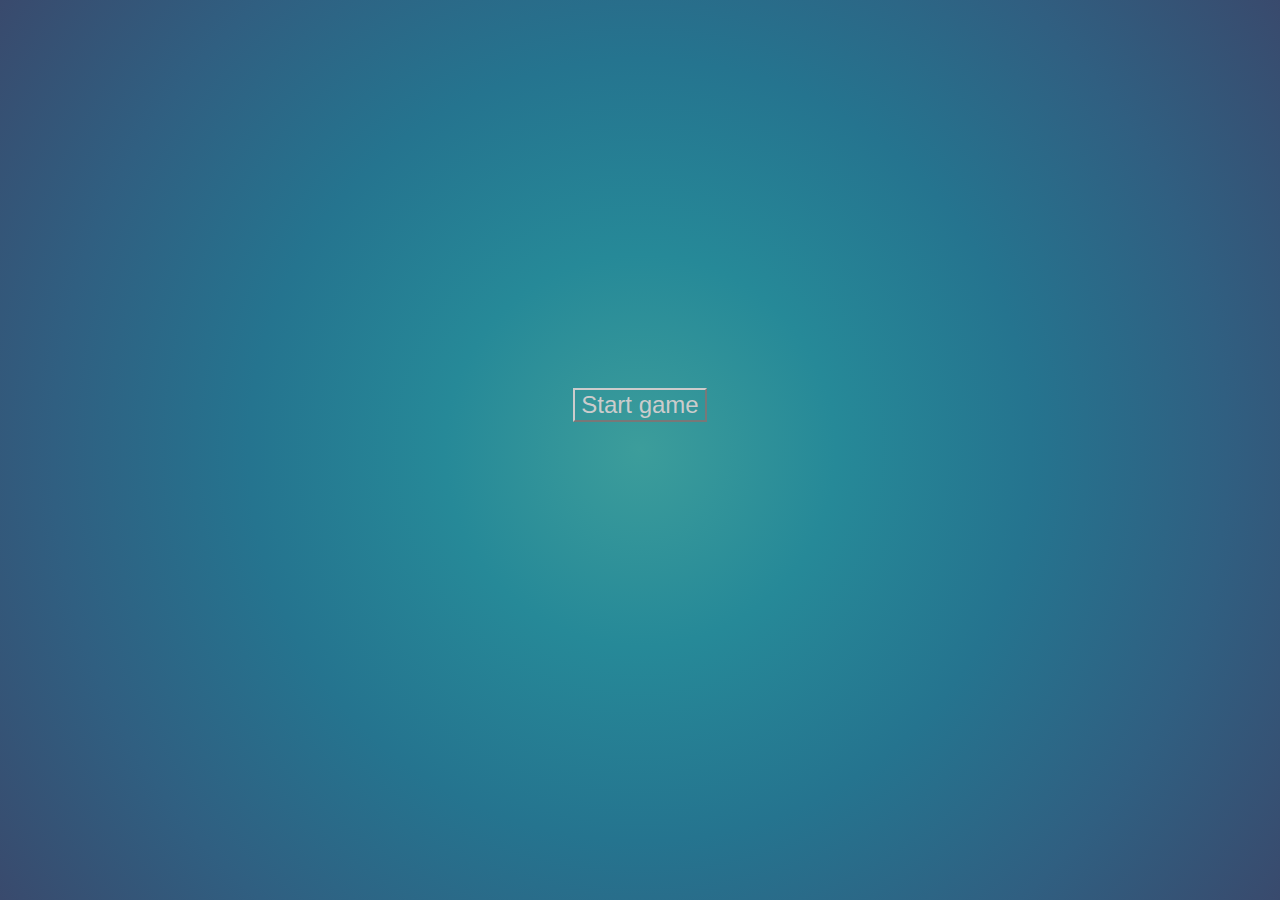
<file: index.html>
<!DOCTYPE html>
<html lang="en">
  <head>
    <meta charset="UTF-8" />
    <meta name="viewport" content="width=device-width, initial-scale=1.0" />
    <meta http-equiv="X-UA-Compatible" content="ie=edge" />
    <meta name="author" content="Rafał Białek" />
    <meta name="description" content="PWA snake" />
    <title>Snake</title>
    <link rel="canonical" href="https://bialek.github.io/PWA-Snake/" />
    <link rel="stylesheet" href="assets/style/style.css" />
    <link rel="manifest" href="/PWA-Snake/manifest.json" />
    <link rel="shortcut icon" href="assets/icons/favicon.ico" />
    <link rel="apple-touch-icon" href="assets/icons/icon-72x72.png" />
    <link rel="apple-touch-icon" href="assets/icons/icon-96x96.png" />
    <link rel="apple-touch-icon" href="assets/icons/icon-128x128.png" />
    <link rel="apple-touch-icon" href="assets/icons/icon-144x144.png" />
    <link rel="apple-touch-icon" href="assets/icons/icon-152x152.png" />
    <link rel="apple-touch-icon" href="assets/icons/icon-192x192.png" />
    <link rel="apple-touch-icon" href="assets/icons/icon-384x384.png" />
    <link rel="apple-touch-icon" href="assets/icons/icon-512x512.png" />
    <meta name="apple-mobile-web-app-status-bar" content="#394a6d" />
    <meta name="theme-color" content="#394a6d" />
  </head>
  <body>
    <div class="snake">
      <div class="points-view points-view--hidden">
        <p>Points:</p>
        <p class="points-view__counter">0</p>
      </div>
      <div class="settings hidden">
        <div class="settings__playground-size">
          <h4>Playground Size</h4>
          <select class="settings__playground-size-select">
            <option value="30">30x30</option>
            <option value="40">40x40</option>
            <option value="50">50x50</option>
            <option value="60">60x60</option>
            <option value="70">70x70</option>
          </select>
        </div>
        <div class="settings__game-difficulty">
          <h4>Difficulty level</h4>
          <div class="settings__input">
            Easy
            <input type="radio" name="difficulty" value="Easy" checked />
          </div>
          <div class="settings__input settings__input--medium">
            Medium
            <input type="radio" name="difficulty" value="Medium" />
          </div>
          <div class="settings__input settings__input--hard">
            Hard
            <input type="radio" name="difficulty" value="Hard" />
          </div>
        </div>
        <button class="button" id="start-btn">Start game</button>
      </div>
      <div class="menu">
        <button class="menu__trigger hidden" id="menu-btn">
          <span></span>
          <span></span>
          <span></span>
        </button>
        <div class="menu__container" id="menu">
          <button class="button hidden" id="return-btn">Return to game</button>
          <button class="button" id="preparation-btn">Start game</button>
          <!-- <button class="button" id="install-btn">Install</button> -->
          <button class="button hidden" id="exit-btn">exit</button>
        </div>
      </div>
      <div class="snake__playground snake__playground--hidden"></div>
    </div>
    <script>
      if ('serviceWorker' in navigator) {
        window.addEventListener('load', () => {
          navigator.serviceWorker
            .register('/PWA-Snake/serviceWorker.js', {
              scope: '/PWA-Snake/',
            })
            .then(registration => console.log('Service Worker registered'))
            .catch(error =>
              console.log('Service Worker registration failed:', error)
            );
        });
      }
    </script>
    <script src="./assets/script/snake.js"></script>
  </body>
</html>
</file>
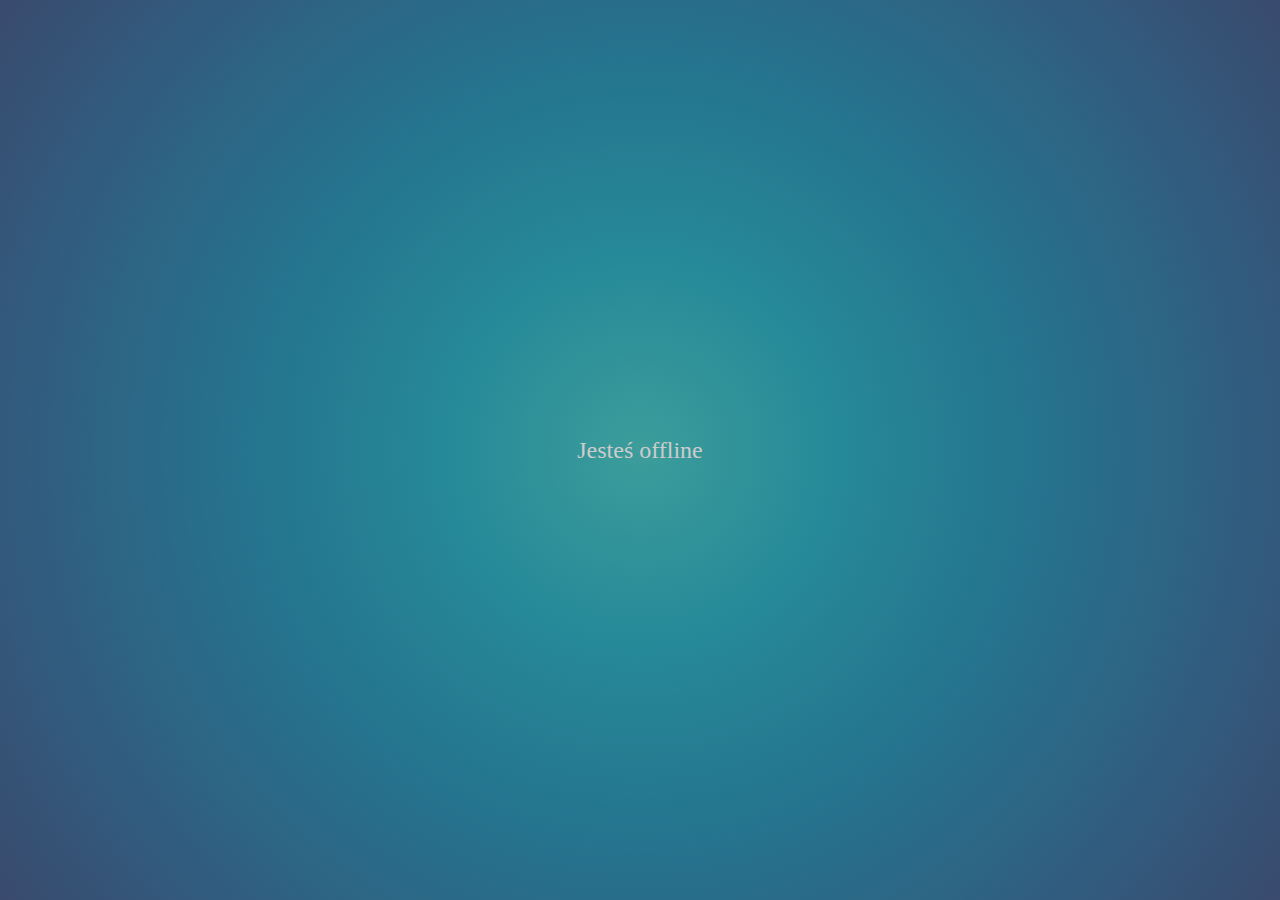
<file: offline.html>
<!DOCTYPE html>
<html lang="en">
  <head>
    <meta charset="UTF-8" />
    <meta name="viewport" content="width=device-width, initial-scale=1.0" />
    <meta http-equiv="X-UA-Compatible" content="ie=edge" />
    <meta name="author" content="Rafał Białek" />
    <title>Snake</title>
    <link rel="canonical" href="https://bialek.github.io/PWA-Snake/" />
    <link rel="stylesheet" href="assets/style/style.css" />
    <link rel="manifest" href="manifest.json" />
    <link rel="shortcut icon" href="assets/icons/favicon.ico" />
    <link rel="apple-touch-icon" href="assets/icons/icon-72x72.png" />
    <link rel="apple-touch-icon" href="assets/icons/icon-96x96.png" />
    <link rel="apple-touch-icon" href="assets/icons/icon-128x128.png" />
    <link rel="apple-touch-icon" href="assets/icons/icon-144x144.png" />
    <link rel="apple-touch-icon" href="assets/icons/icon-152x152.png" />
    <link rel="apple-touch-icon" href="assets/icons/icon-192x192.png" />
    <link rel="apple-touch-icon" href="assets/icons/icon-384x384.png" />
    <link rel="apple-touch-icon" href="assets/icons/icon-512x512.png" />
    <meta name="apple-mobile-web-app-status-bar" content="#394a6d" />
    <meta name="theme-color" content="#394a6d" />
  </head>
  <body>
    <div class="snake">Jesteś offline</div>
  </body>
</html>
</file>
<file: assets/style/style.css>
:root {
  --rowNum: 10;
  --colNum: 10;
  --boxWidth: 14px;
  --boxHeight: 14px;
  --headBorderRadius: 50% 0 0 50%;
}

* {
  -webkit-box-sizing: border-box;
          box-sizing: border-box;
}

body {
  margin: 0;
  color: #ccc;
  font-size: 1.5em;
}

.snake {
  display: -webkit-box;
  display: -ms-flexbox;
  display: flex;
  -webkit-box-pack: center;
      -ms-flex-pack: center;
          justify-content: center;
  -webkit-box-align: center;
      -ms-flex-align: center;
          align-items: center;
  min-height: 100vh;
  background-image: radial-gradient(circle, #3c9d9b, #268998, #25748f, #305f81, #394a6d);
}

@media screen and (max-height: 500px) {
  .snake {
    -webkit-box-align: start;
        -ms-flex-align: start;
            align-items: flex-start;
    padding-top: 10px;
  }
}

.snake__playground {
  height: 100%;
  margin: 0 auto;
  display: -ms-inline-grid;
  display: inline-grid;
  border: 2px dotted rgba(240, 240, 240, 0.2);
  -ms-grid-columns: (var(--boxWidth))[var];
      grid-template-columns: repeat(var(--colNum), var(--boxWidth));
  -ms-grid-rows: (var(--boxHeight))[var];
      grid-template-rows: repeat(var(--rowNum), var(--boxHeight));
  overflow: hidden;
}

.snake__playground--medium {
  border-top: solid;
  border-bottom: solid;
}

.snake__playground--hard {
  border-style: solid;
}

.snake__playground--hidden {
  display: none;
}

.snake__box {
  -webkit-transition-duration: 0.5s;
          transition-duration: 0.5s;
  -webkit-transition-property: background-color, opacity;
  transition-property: background-color, opacity;
  -webkit-transition-timing-function: ease-in-out;
          transition-timing-function: ease-in-out;
  border-radius: 2px;
  display: -webkit-box;
  display: -ms-flexbox;
  display: flex;
  -webkit-box-pack: center;
      -ms-flex-pack: center;
          justify-content: center;
  -webkit-box-align: center;
      -ms-flex-align: center;
          align-items: center;
}

.snake__figure {
  width: 100%;
  height: 100%;
  background-color: #c0ffb3;
  opacity: 0.4;
  background-image: radial-gradient(circle, #52de97, #6ce49b, #83eb9f, #97f1a4, #a9f7aa, #a9f7aa, #a9f7aa, #a9f7aa, #97f1a4, #83eb9f, #6ce49b, #52de97);
}

.snake__figure--head {
  background-image: radial-gradient(circle, #6ce49b, #83eb9f, #97f1a4, #a9f7aa, #a9f7aa, #a9f7aa, #a9f7aa, #97f1a4, #83eb9f, #6ce49b, #52de97);
  opacity: 1;
  border-radius: var(--headBorderRadius);
}

.snake__food {
  background: #f1c40f;
  border-radius: 50%;
  height: 60%;
  width: 60%;
  -webkit-box-shadow: 0px 0px 15px 1px #ffd500;
          box-shadow: 0px 0px 15px 1px #ffd500;
  -webkit-animation: food 1.5s ease-in-out infinite;
          animation: food 1.5s ease-in-out infinite;
}

.settings {
  display: -webkit-box;
  display: -ms-flexbox;
  display: flex;
  width: 100%;
  -ms-flex-pack: distribute;
      justify-content: space-around;
}

@media screen and (max-width: 768px) {
  .settings {
    -webkit-box-orient: vertical;
    -webkit-box-direction: reverse;
        -ms-flex-direction: column-reverse;
            flex-direction: column-reverse;
    -webkit-box-align: center;
        -ms-flex-align: center;
            align-items: center;
    text-align: center;
  }
}

.settings--hidden {
  display: none;
}

.settings__game-difficulty {
  min-width: 200px;
}

.settings__playground-size {
  height: 100%;
}

.settings__playground-size-select {
  background: transparent;
  color: #ccc;
  width: 100%;
  padding: 10px;
}

.settings__input {
  text-align: right;
  position: relative;
  line-height: 40px;
  margin-bottom: 20px;
}

.settings__input:before {
  content: '';
  position: absolute;
  width: 30px;
  height: 30px;
  left: 0;
  border: 2px dotted #ccc;
}

.settings__input--medium:before {
  border-top: solid;
  border-bottom: solid;
}

.settings__input--hard:before {
  border-style: solid;
}

.menu__container {
  position: absolute;
  width: 100%;
  height: 40%;
  left: 0;
  right: 0;
  top: 25%;
  bottom: 0;
  display: -webkit-box;
  display: -ms-flexbox;
  display: flex;
  -ms-flex-pack: distribute;
      justify-content: space-around;
  -webkit-box-orient: vertical;
  -webkit-box-direction: normal;
      -ms-flex-direction: column;
          flex-direction: column;
}

.menu__trigger {
  position: absolute;
  top: 0;
  left: 0;
  margin: 20px;
  border: none;
  background: transparent;
  width: 35px;
  height: 30px;
}

.menu__trigger span {
  width: 100%;
  height: 4px;
  background-color: #fff;
  border-radius: 2px;
  position: absolute;
  -webkit-transition: 0.5s ease-in-out;
  transition: 0.5s ease-in-out;
  top: 13px;
  left: 0px;
  cursor: pointer;
}

.menu__trigger span:first-child {
  top: 0;
}

.menu__trigger span:last-child {
  top: 26px;
}

.hidden {
  display: none;
}

.button {
  background: transparent;
  min-height: 30px;
  min-width: 100px;
  color: #ccc;
  border-color: #ccc;
  font-size: 1.5rem;
  -ms-flex-item-align: center;
      -ms-grid-row-align: center;
      align-self: center;
}

.points-view {
  position: absolute;
  right: 0;
  top: 0.5rem;
  margin: 0 auto;
  display: -webkit-box;
  display: -ms-flexbox;
  display: flex;
  -webkit-box-pack: center;
      -ms-flex-pack: center;
          justify-content: center;
}

.points-view--hidden {
  display: none;
}

.points-view p {
  margin: 0 10px;
}

@-webkit-keyframes food {
  0% {
    -webkit-transform: scale(1);
            transform: scale(1);
  }
  50% {
    -webkit-transform: scale(1.5);
            transform: scale(1.5);
  }
  100% {
    -webkit-transform: scale(1);
            transform: scale(1);
  }
}

@keyframes food {
  0% {
    -webkit-transform: scale(1);
            transform: scale(1);
  }
  50% {
    -webkit-transform: scale(1.5);
            transform: scale(1.5);
  }
  100% {
    -webkit-transform: scale(1);
            transform: scale(1);
  }
}
/*# sourceMappingURL=style.css.map */
</file>
